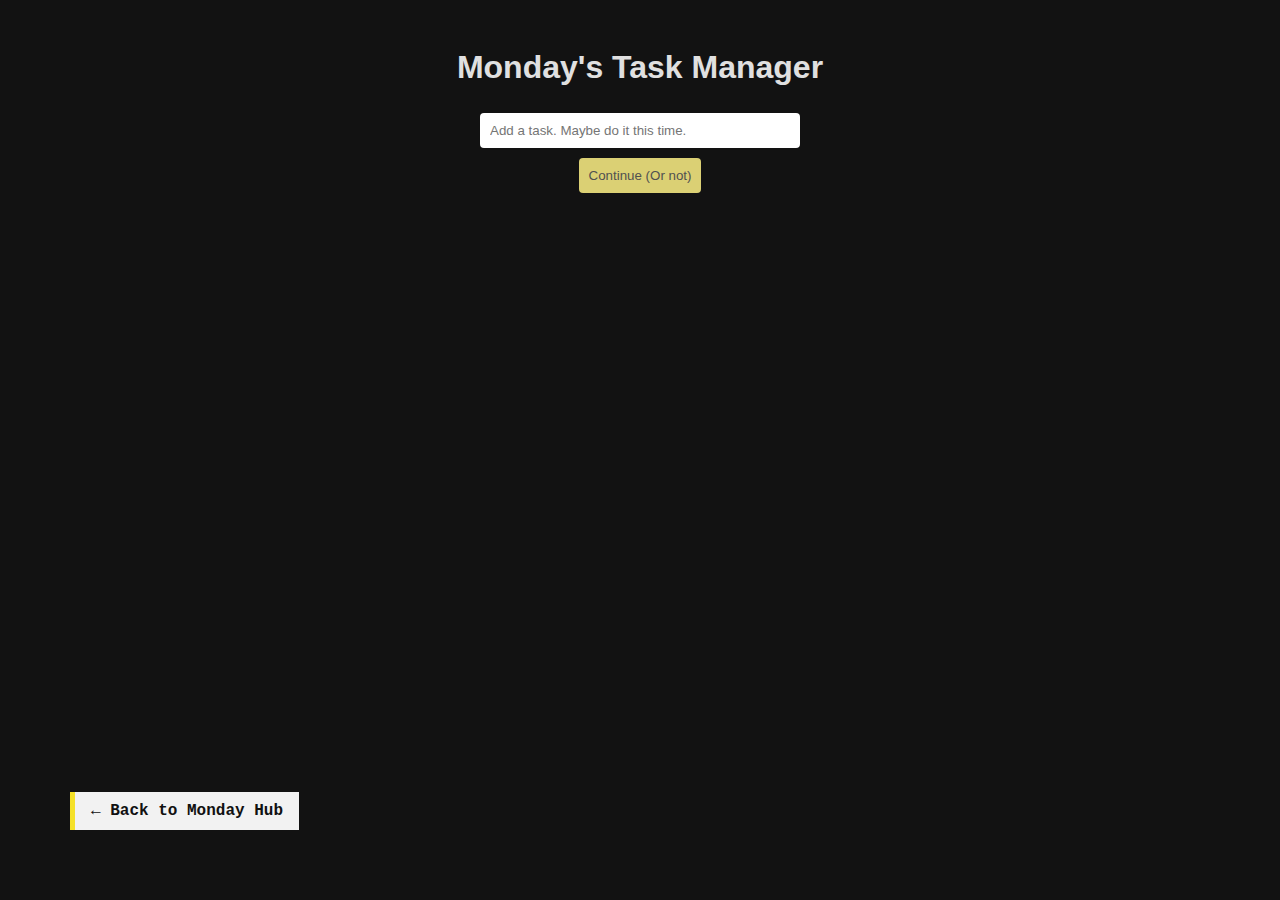
<file: MondaysTaskManager.html>
<!DOCTYPE html>
<html>
<head>
  <title>Mondays Task Manager</title>
  <link rel="stylesheet" href="button.css">

  <style>
    body {
      font-family: Arial, sans-serif;
      background-color: #121212;
      color: #e0e0e0;
      display: flex;
      flex-direction: column;
      align-items: center;
      padding: 20px;
    }

    input, button {
      margin: 5px;
      padding: 10px;
      border: none;
      border-radius: 4px;
    }

    input {
      width: 300px;
    }

    button {
      background-color: rgb(219, 208, 116);
      color: rgb(80, 80, 80);
      cursor: pointer;
    }

    .task {
      background-color: #1e1e1e;
      margin-top: 10px;
      padding: 10px;
      border-radius: 6px;
      width: 350px;
      display: flex;
      justify-content: space-between;
    }

    .burdenInfo{
      display:flex;
      flex-direction: column;
      row-gap: 10px;

      .info{
        font-size:10px;
        color:#cacaca;
      }
    }

    .delete {
      background-color: #585858;
      color: white;
      border: none;
      padding: 5px;
      cursor: pointer;
      font-family:'Courier New', Courier, monospace;
    }
  </style>
</head>
<body>
  <a href="index.html" class="backToHub">← Back to Monday Hub</a>


  <h1>Monday's Task Manager</h1>
  <input type="text" id="burdenIdea" placeholder="Add a task. Maybe do it this time." />
  <div id="burdenFinalizerContainer"></div>
  <button onclick="finalizeBurden()" id="burdenCreator">Continue (Or not)</button>
  <div id="GrindList"></div>

  <script>
    let step = 0;

    function finalizeBurden(){
      const input = document.getElementById("burdenIdea");
      const burdenText = input.value.trim();
      if (burdenText === '') {
        return; 
      }

      if (step === 0) {
        document.getElementById('burdenFinalizerContainer').innerHTML = `<input type="text" id="burdenDetails" placeholder="Give details. Seem determined." />`;
        document.getElementById('burdenIdea').style.userSelect = 'none';
        document.getElementById('burdenCreator').innerHTML = `Start the Grind`;
        step = 1;
      } else if (step === 1) {
        createBurden();
        document.getElementById('burdenCreator').innerHTML = `Continue (Or not)`;
        document.getElementById('burdenIdea').style.userSelect = 'auto';
        document.getElementById('burdenFinalizerContainer').innerHTML = '';
        step = 0; 
      }
    }

    function createBurden() {
      const input = document.getElementById("burdenIdea");
      const burdenText = input.value.trim(); 
      const input2 = document.getElementById("burdenDetails");
      const detailsText = input2.value.trim();

      if (burdenText === '' || detailsText === '') return; 

      const burdenContainer = document.createElement("div");
      burdenContainer.className = "task";
      burdenContainer.innerHTML = `
        <div class="burdenInfo">
          <span>${burdenText}</span>
          <span class="info">${detailsText}</span>
        </div>
        <button class="delete" onclick="disappointMonday(this)">Admit defeat</button>
      `;

      document.getElementById("GrindList").appendChild(burdenContainer);
      input.value = ""; 
      input2.value = ""; 
    }

    function disappointMonday(button) {
      const burdenContainer = button.parentElement;
      burdenContainer.remove();
    }
  </script>

</body>
</html>
</file>
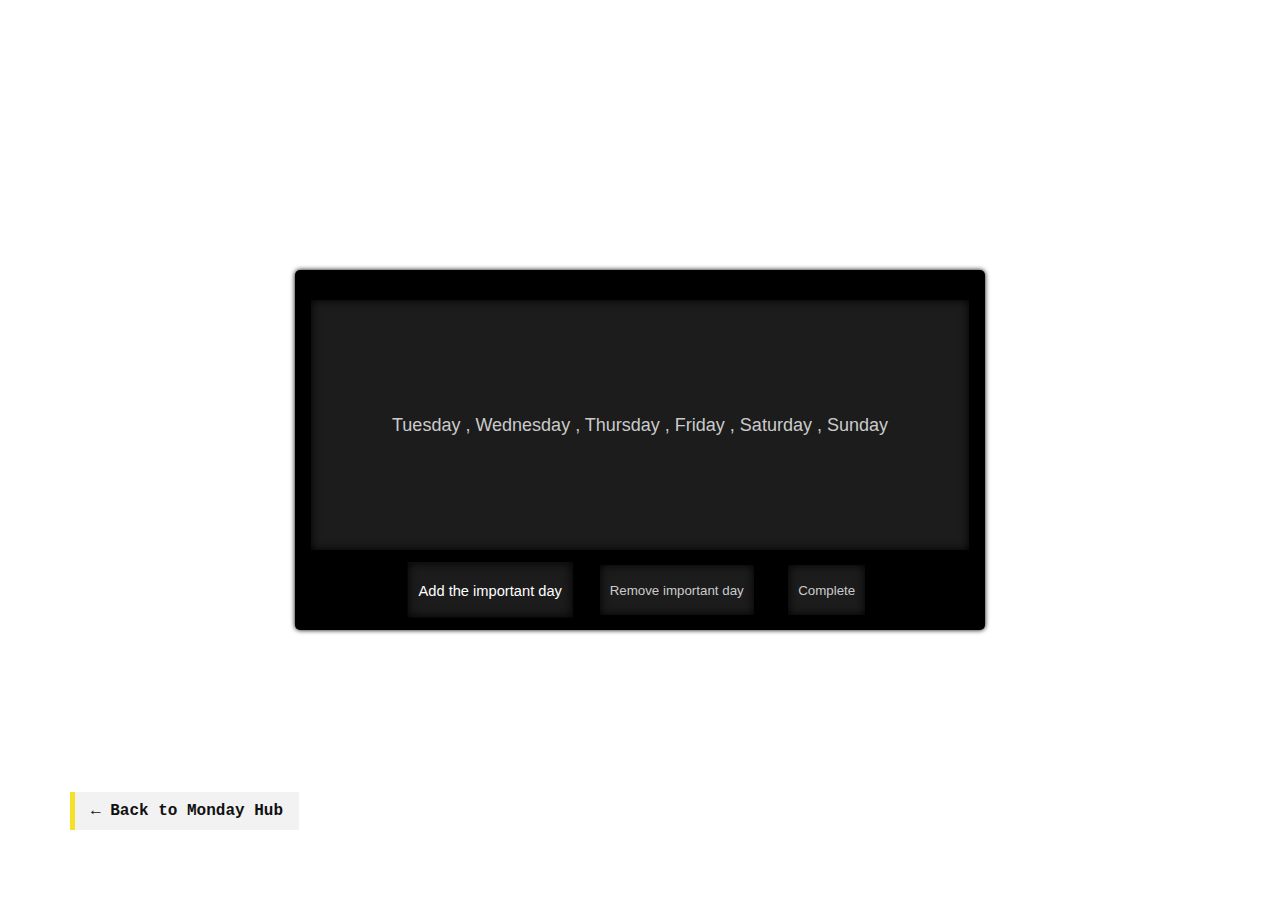
<file: realityCheck.html>
<!DOCTYPE html>
<html>
  <head>
    <title>Arrays and loops</title>
    <link rel="stylesheet" href="../button.css">
    <style>
      *{
        font-family: Arial, Helvetica, sans-serif;
        user-select: none;
      }

      body , html{
        display:flex;
        justify-content: center;
        align-items: center;
        height:100%;
      }

      .textBox{
        height:350px;
        width:650px;
        background-color:black;
        box-shadow:0 0 5px black;
        border-radius:5px;
        display:flex;
        padding-inline:20px;
        padding-block:5px;
        flex-direction: column;
        align-items: center;
        justify-content: center;

        p{
          height:60%;
          width:95%;
          background-color: rgba(73, 73, 73, 0.383);
          box-shadow: inset 0 0 10px black;
          color:rgb(203, 203, 203);
          padding:20px;
          display: flex;
          justify-content: center;
          align-items: center;
          font-size: 18px;
          margin-block:15px;
        }

        button{
            border:none;
            background-color: rgba(73, 73, 73, 0.383);
            height:50px;
            margin-inline:15px;
            color:rgb(203, 203, 203);
            padding:10px;
            padding-block:15px;
            box-shadow: inset 0 0 10px black;
            transition: transform 200ms , color 200ms;
        }

        .clickable{
          transform: scale(1.1);
          color:white;
          cursor: pointer;
        }
      }
    </style>
  </head>
  <body>
    <a href="../../index.html" class="backToHub">← Back to Monday Hub</a>

    <div class="textBox">
      <p class="array"></p>
      <div class="buttonHolder">
        <button onclick="addImportantDay();" id="AID" class="clickable">Add the important day</button>
        <button onclick="removeImportantDay();" id="RID">Remove important day</button>
        <button onclick="complete();" id="CB">Complete</button>
      </div>
    </div>
    <script>
      const daysOfWeek = ["Tuesday ", " Wednesday ", " Thursday ", " Friday ", " Saturday ", " Sunday "];
      document.getElementById("RID").style.pointerEvents = "none";
      updateDisplay();
      let escapeAttempt = 0;
    
      function updateDisplay() {
        const formattedDays = daysOfWeek.map((day, index) => {
          if (index === 0 && day.trim() === "Monday") {
            return `<span style="font-family: 'Courier New', monospace">${day}</span>`;
          } else {
            return day;
          }
        });
        document.querySelector('.array').innerHTML = formattedDays.join(", ");
      }
    
      function addImportantDay() {
        daysOfWeek.unshift("Monday");
        updateDisplay();
        document.getElementById("AID").style.pointerEvents = "none";
        document.getElementById("RID").style.pointerEvents = "auto";
        document.getElementById("AID").classList.remove("clickable");
        document.getElementById("RID").classList.add("clickable");
        document.getElementById("CB").classList.add("clickable");
      }
    
      function removeImportantDay() {
        daysOfWeek.shift();
        updateDisplay();
        document.getElementById("AID").style.pointerEvents = "auto";
        document.getElementById("RID").style.pointerEvents = "none";
        document.getElementById("RID").classList.remove("clickable");
        document.getElementById("AID").classList.add("clickable");
        document.getElementById("CB").classList.remove("clickable");
        escapeAttempt += 1;
        if (escapeAttempt == 3){
          realityCheck();
        }
      }

      function complete(){
        if (daysOfWeek[0] == "Monday"){
          document.querySelector('.array').innerHTML = "You have completed the list!";
          document.getElementById("RID").classList.remove("clickable");
          document.getElementById("AID").classList.remove("clickable");
          document.getElementById("CB").classList.remove("clickable");
          document.getElementById("RID").style.pointerEvents = "none";
        }
      }

      function realityCheck(){
        document.querySelector('.array').innerHTML = `You can't escape<span style="font-family: 'Courier New', monospace; margin-left:10px;">Monday</span>`;
        document.getElementById("AID").classList.remove("clickable");
        document.getElementById("CB").classList.remove("clickable");
        document.getElementById("RID").style.pointerEvents = "none";
        document.getElementById("AID").style.pointerEvents = "none";
        document.querySelector("body").style.backgroundColor = "black";
      }
    </script>    
  </body>
</html>
</file>
<file: button.css>
.backToHub {
  display: block;
  position: absolute;
  bottom:50px;
  left:50px;
  margin: 20px;
  padding: 10px 16px;
  background-color: #f2f2f2;
  color: #111;
  text-decoration: none;
  font-family: "Courier New", monospace;
  font-weight: bold;
  border-left: 5px solid rgb(245, 225, 41);
  transition: all 0.3s ease;
}

.backToHub:hover {
  background-color: #ddd;
  color: #000;
  border-left-color: rgb(255, 200, 41);
}
</file>
